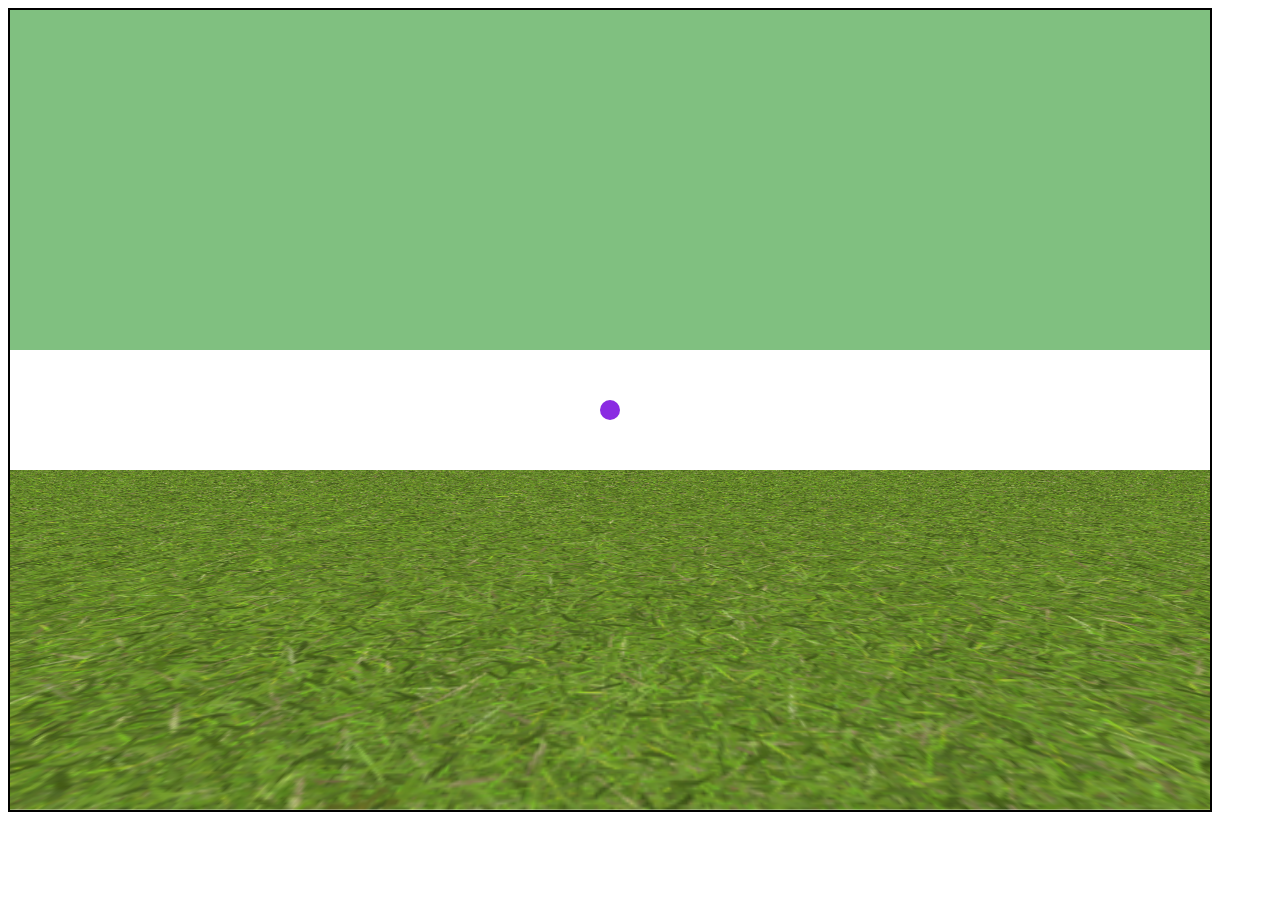
<file: Azim/index.html>
<!DOCTYPE html>
<html>
<head>
    <meta charset="UTF-8">
    <meta name="viewport" content="width=device-width, initial-scale=1.0">
    <title>3D Js</title>
    <link rel="stylesheet" href="css/style.css">
</head>
<body>
    <div id="container">
        <div id="world"></div>
        <div id="pawn"></div>
    </div>
</body>
</html>
<script src="js/main.js"></script>
</file>
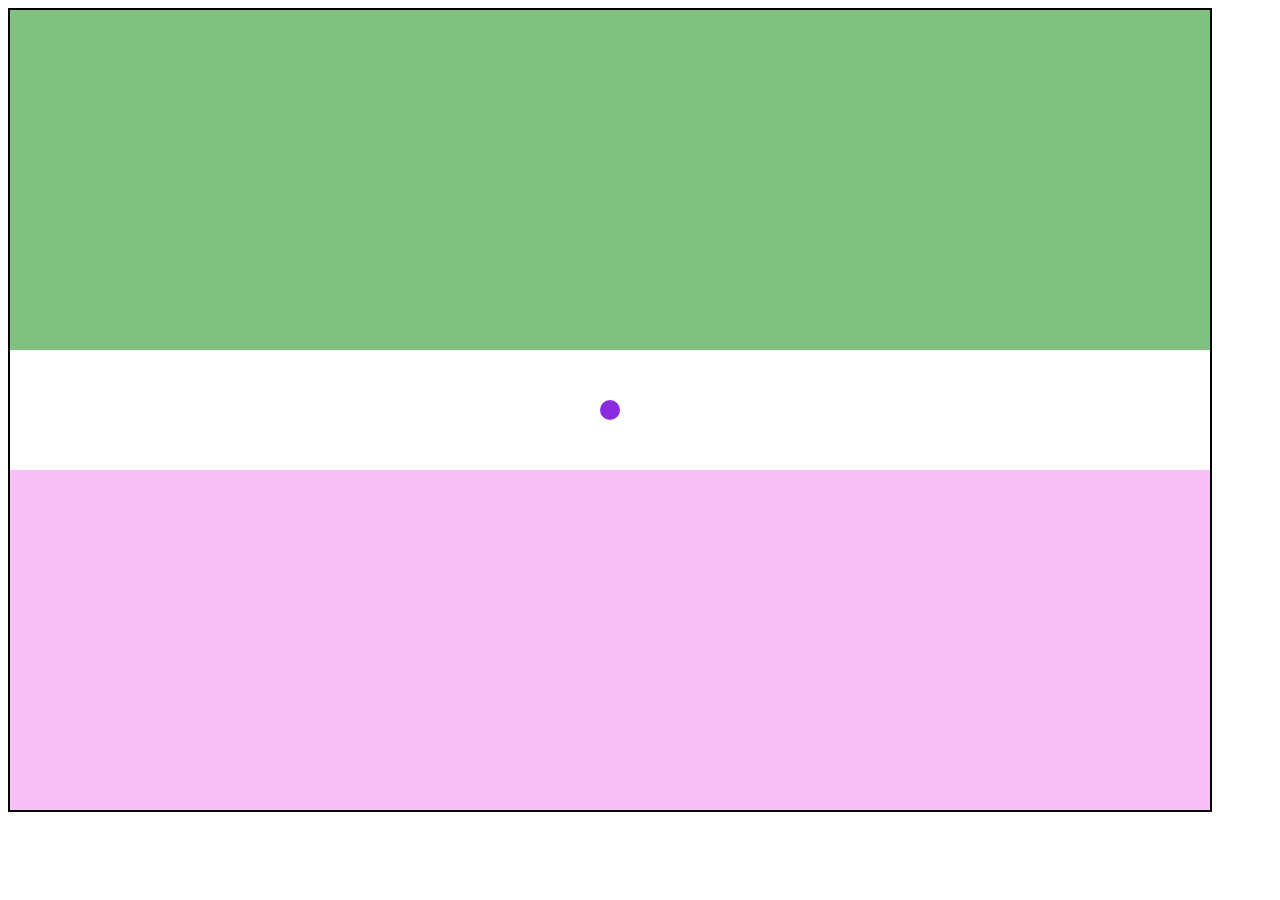
<file: Doniyorov/index.html>
<!DOCTYPE html>
<html>
<head>
    <meta charset="UTF-8">
    <meta name="viewport" content="width=device-width, initial-scale=1.0">
    <title>3D Js</title>
    <link rel="stylesheet" href="css/style.css">
</head>
<body>
    <div id="container">
        <div id="world"></div>
        <div id="pawn"></div>
    </div>
</body>
</html>
<script src="js/main.js"></script>
</file>
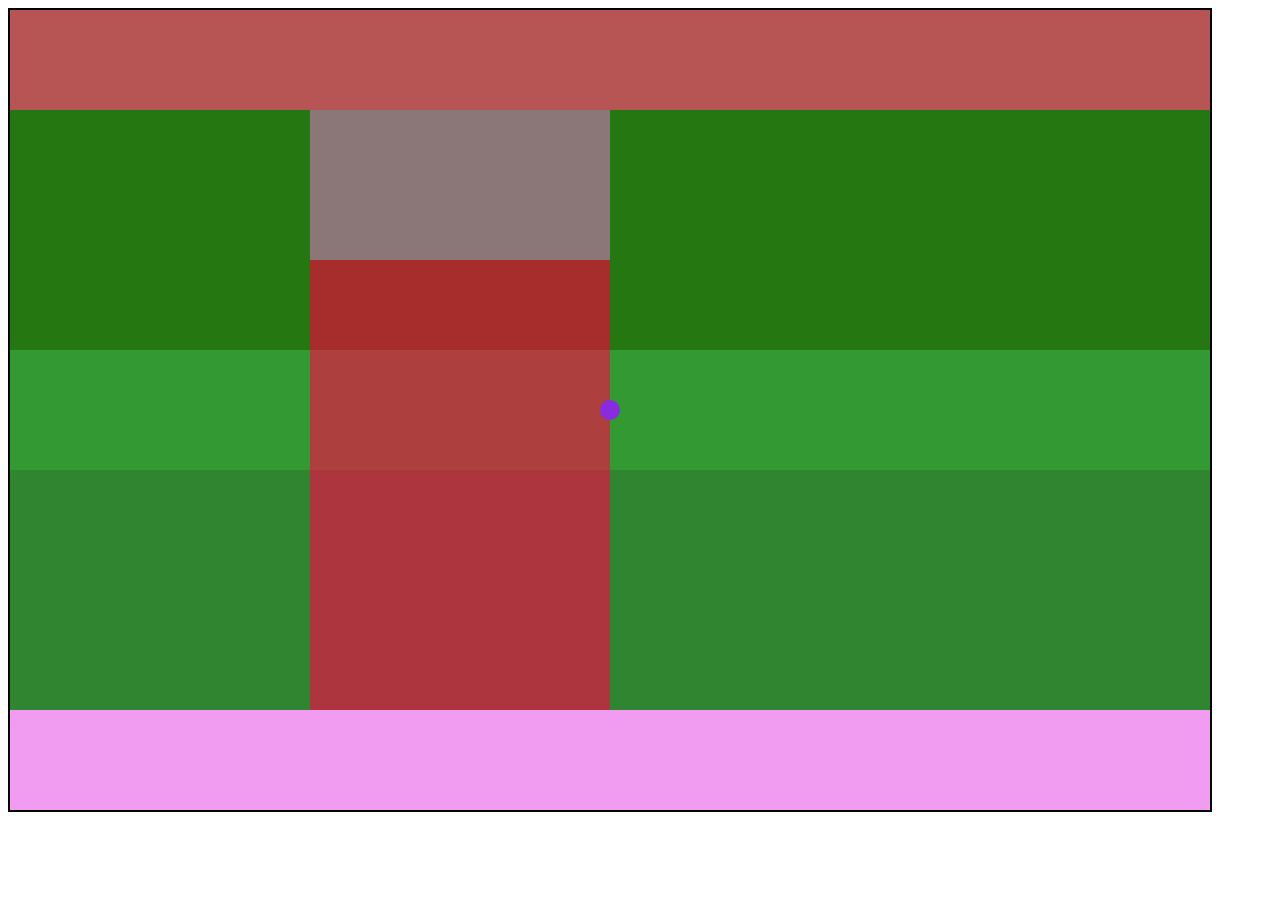
<file: kuvondikov_vs/index.html>
<!DOCTYPE html>
<html>
<head>
    <meta charset="UTF-8">
    <meta name="viewport" content="width=device-width, initial-scale=1.0">
    <title>3D Js</title>
    <link rel="stylesheet" href="css/style.css">
</head>
<body>
    <div id="container">
        <div id="world"></div>
        <div id="pawn"></div>
    </div>
</body>
</html>
<script src="js/main.js"></script>
</file>
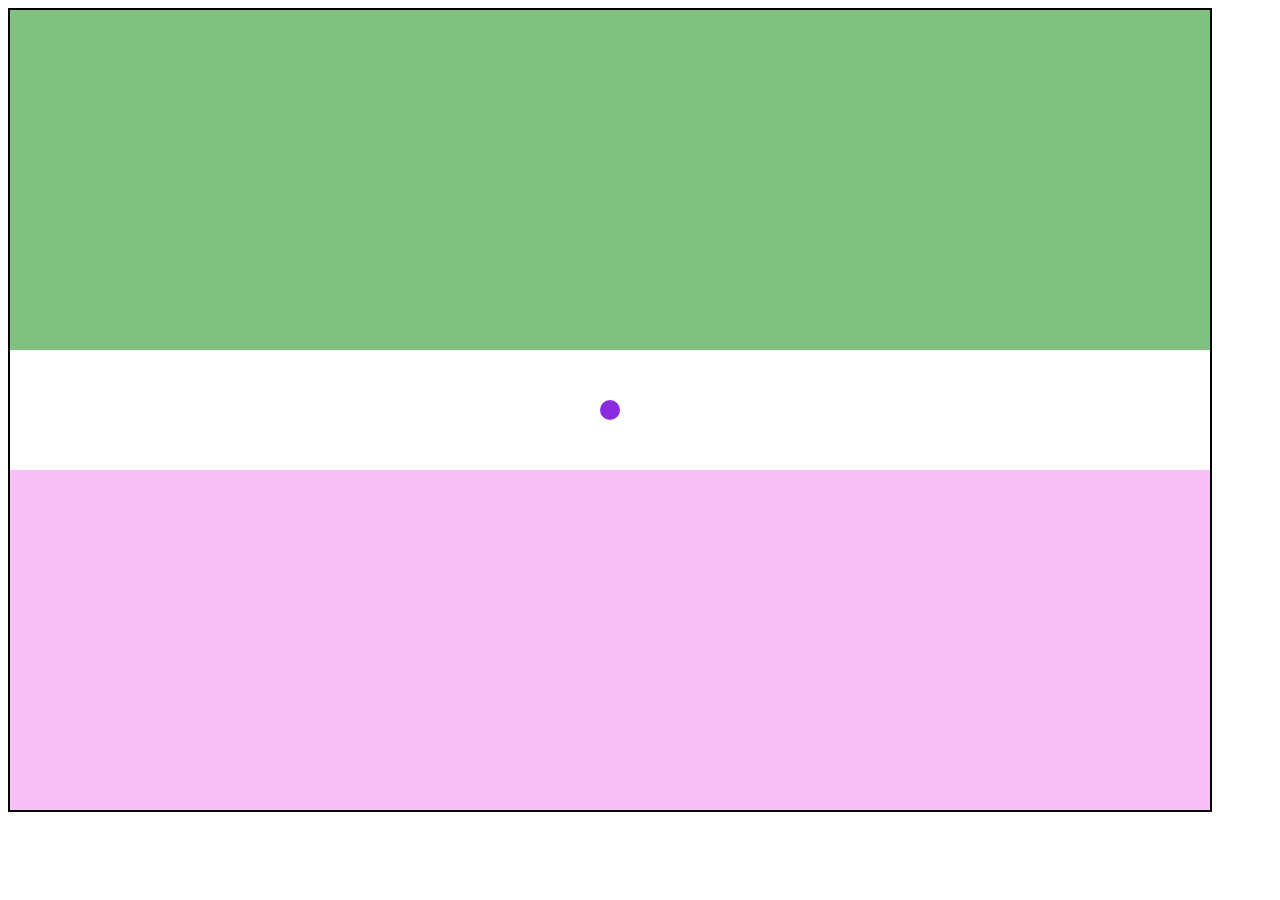
<file: Otabek/index.html>
<!DOCTYPE html>
<html>
<head>
    <meta charset="UTF-8">
    <meta name="viewport" content="width=device-width, initial-scale=1.0">
    <title>3D Js O</title>
    <link rel="stylesheet" href="css/style.css">
</head>
<body>
    <div id="container">
        <div id="world"></div>
        <div id="pawn"></div>
    </div>
</body>
</html>
<script src="js/main.js"></script>
</file>
<file: Azim/css/style.css>
#container {
    position: absolute;
    height: 800px;
    width: 1200px;
    /* width: 1920px;
    height: 1200px; */
    border: 2px solid #000;
    overflow: hidden;
    perspective: 600px; 
}

#world {    
    position: absolute;
    height: inherit;
    width: inherit;
    transform-style: preserve-3d;
}

#pawn { 
    position: absolute;
    top: 400px;
    left: 600px;
    /* top: 600px;
    left: 960px; */
    height: 20px;
    width: 20px;
    border-radius: 20px;
    background-color: blueviolet;
    transform: translate(-50%, -50%);   
}
</file>
<file: Doniyorov/css/style.css>
#container {
    position: absolute;
    height: 800px;
    width: 1200px;
    /* width: 1920px;
    height: 1200px; */
    border: 2px solid #000;
    overflow: hidden;
    perspective: 600px; 
}

#world {    
    position: absolute;
    height: inherit;
    width: inherit;
    transform-style: preserve-3d;
}

#pawn { 
    position: absolute;
    top: 400px;
    left: 600px;
    /* top: 600px;
    left: 960px; */
    height: 20px;
    width: 20px;
    border-radius: 20px;
    background-color: blueviolet;
    transform: translate(-50%, -50%);   
}
</file>
<file: kuvondikov_vs/css/style.css>
#container {
    position: absolute;
    height: 800px;
    width: 1200px;
    /* width: 1920px;
    height: 1200px; */
    border: 2px solid #000;
    overflow: hidden;
    perspective: 600px; 
}

#world {    
    position: absolute;
    height: inherit;
    width: inherit;
    transform-style: preserve-3d;
}

#pawn { 
    position: absolute;
    top: 400px;
    left: 600px;
    /* top: 600px;
    left: 960px; */
    height: 20px;
    width: 20px;
    border-radius: 20px;
    background-color: blueviolet;
    transform: translate(-50%, -50%);   
}
</file>
<file: Otabek/css/style.css>
#container {
    position: absolute;
    height: 800px;
    width: 1200px;
    /* width: 1920px;
    height: 1200px; */
    border: 2px solid #000;
    overflow: hidden;
    perspective: 600px; 
}

#world {    
    position: absolute;
    height: inherit;
    width: inherit;
    transform-style: preserve-3d;
}

#pawn { 
    position: absolute;
    top: 400px;
    left: 600px;
    /* top: 600px;
    left: 960px; */
    height: 20px;
    width: 20px;
    border-radius: 20px;
    background-color: blueviolet;
    transform: translate(-50%, -50%);   
}
</file>
